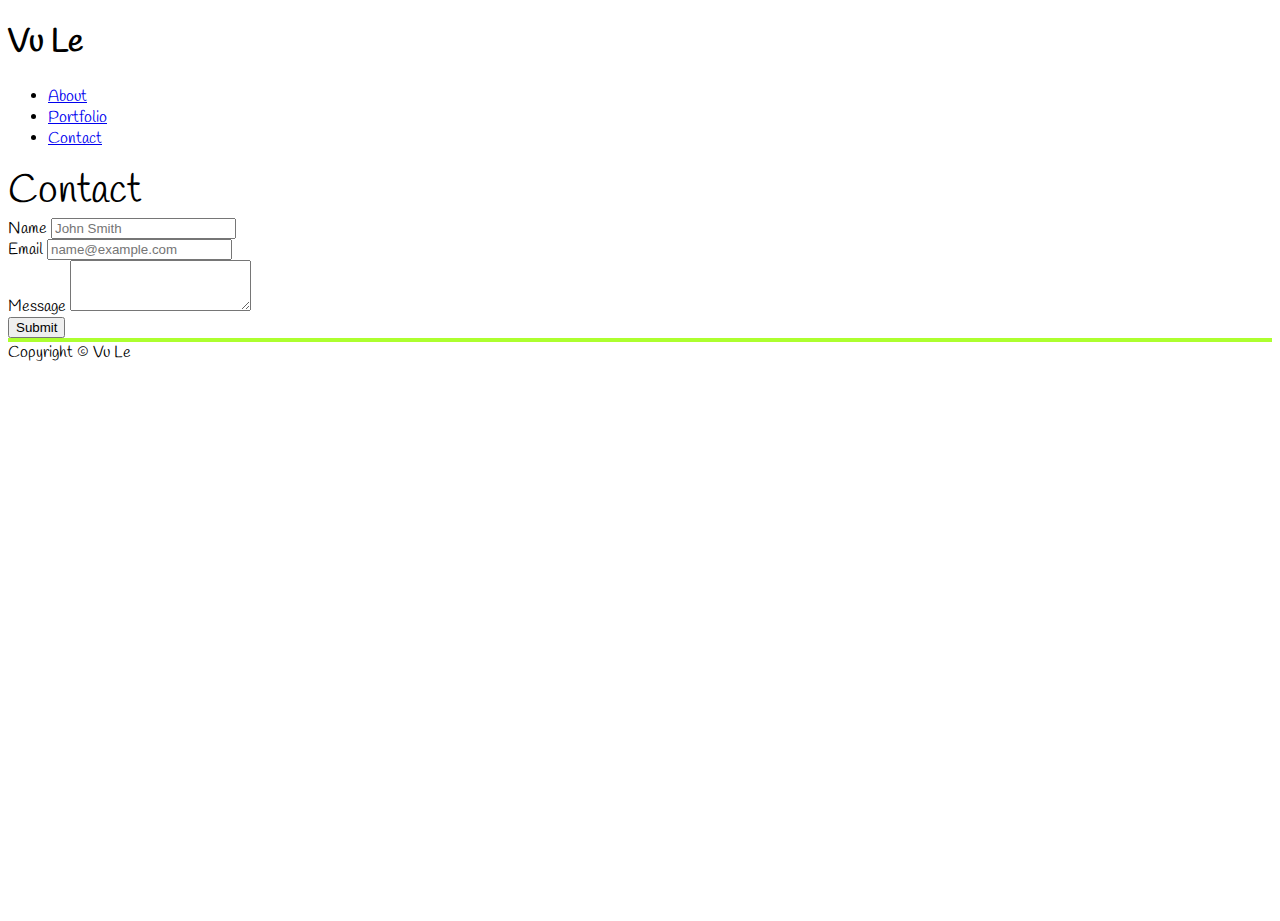
<file: contact.html>
<!DOCTYPE html>
<html>

<head>
  <meta charset="utf-8">
  <meta name="viewport" content="width=device-width, initial-scale=1, shrink-to-fit=no">
  <link rel="stylesheet" href="https://stackpath.bootstrapcdn.com/bootstrap/4.1.3/css/bootstrap.min.css" integrity="sha384-MCw98/SFnGE8fJT3GXwEOngsV7Zt27NXFoaoApmYm81iuXoPkFOJwJ8ERdknLPMO"
    crossorigin="anonymous">
  <link rel="stylesheet" href="assets/css/style.css">
  <link href="https://fonts.googleapis.com/css?family=Handlee|Tangerine:400,700" rel="stylesheet">
  <title>Vu Le's Portfolio</title>
</head>

<body>

  <!--NAV BAR-->
  <header class="sticky-top bg-white">
    <div class="container">
      <div class="navbar d-flex row align-items-center pt-0 pb-0 pr-0">
        <div class="col-12 col-xl-2 col-lg-3 col-md-3 col-sm-4 bg-secondary mb-0 mt-0 v-brand">
          <h1 class="display-4 text-center text-white">Vu Le</h1>
        </div>
        <div class="col-12 col-xl-9 col-lg-9 col-md-9 pr-0 col-sm-8">
          <ul class="nav nav-pills justify-content-xl-end justify-content-lg-end justify-content-md-end justify-content-sm-center justify-content-center">
            <li class="nav-item">
              <a class="nav-link text-secondary" href="index.html">About</a>
            </li>
            <li class="nav-item">
              <a class="nav-link text-secondary" href="portfolio.html">Portfolio</a>
            </li>
            <li class="nav-item">
              <a class="nav-link text-secondary pr-0" href="contact.html">Contact</a>
            </li>
          </ul>
        </div>
      </div>
    </div>
    </div>
  </header>

  <!--BODY/MAIN-->

  <div id="container-fluid backImg">
    <div class="container">
      <div id=container-inside>
        <div class="contact-header">Contact</div>

        <form>
          <div class="form-group">
            <label for="guest-name">Name</label>
            <input type="text" class="form-control" id="guest-name" placeholder="John Smith">
          </div>
          <div class="form-group">
            <label for="guest-email">Email</label>
            <input type="email" class="form-control" id="guest-email" placeholder="name@example.com">
          </div>
          <div class="form-group">
            <label for="guest-message">Message</label>
            <textarea class="form-control" id="guest-message" rows="3"></textarea>
          </div>
          <button type="submit" class="btn btn-secondary">Submit</button>
        </form>
    </div>
  </div>

</body>

<!--FOOTER-->

<footer>
  <div class="bg-secondary text-white text-center card-body fixed-bottom borders">Copyright © Vu Le</div>
</footer>

</html>
</file>
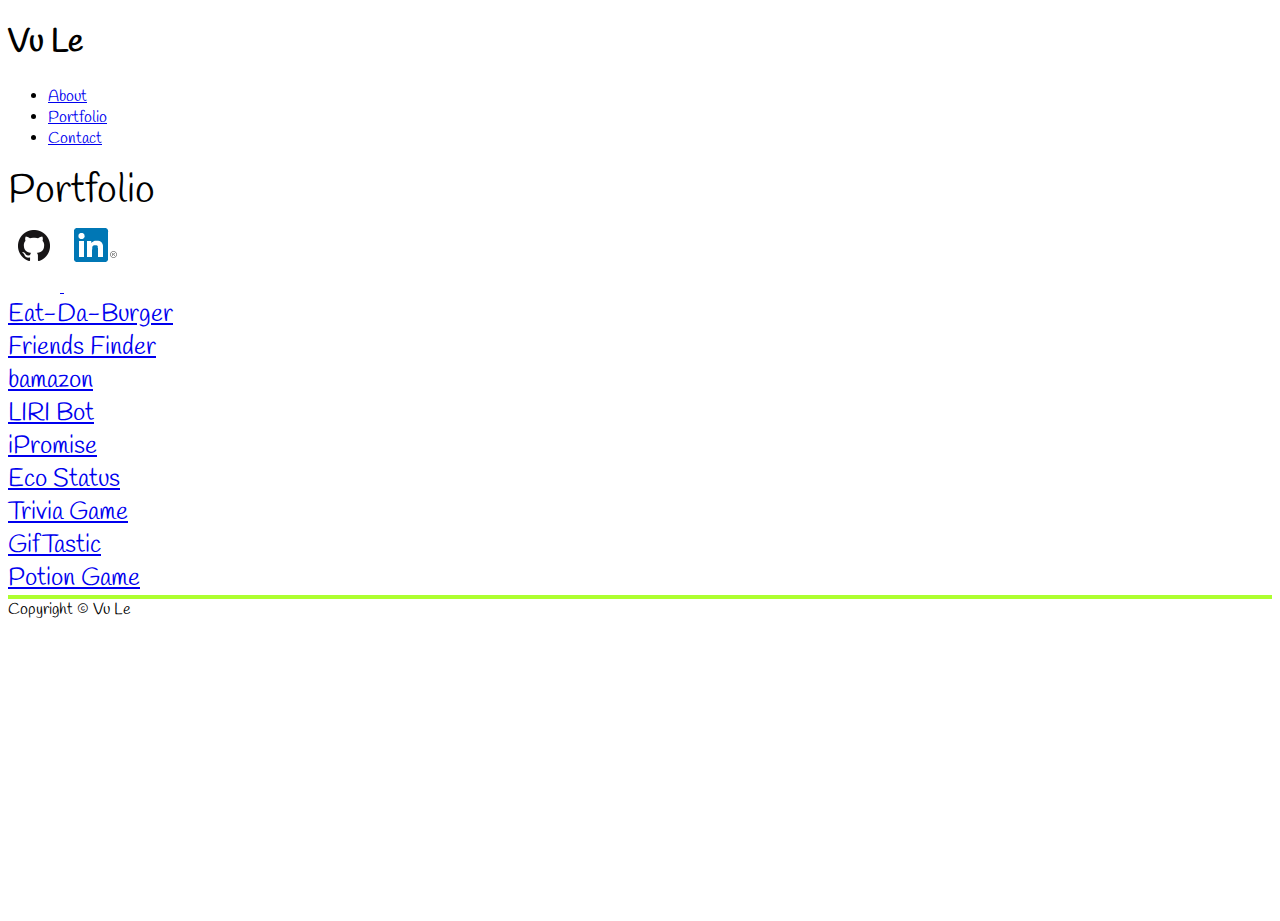
<file: portfolio.html>
<!DOCTYPE html>
<html>

<head>
  <meta charset="utf-8">
  <meta name="viewport" content="width=device-width, initial-scale=1, shrink-to-fit=no">
  <link rel="stylesheet" href="https://stackpath.bootstrapcdn.com/bootstrap/4.1.3/css/bootstrap.min.css" integrity="sha384-MCw98/SFnGE8fJT3GXwEOngsV7Zt27NXFoaoApmYm81iuXoPkFOJwJ8ERdknLPMO"
    crossorigin="anonymous">
  <link rel="stylesheet" href="assets/css/style.css">
  <link href="https://fonts.googleapis.com/css?family=Handlee|Tangerine:400,700" rel="stylesheet">
  <title>Vu Le's Portfolio</title>
</head>

<body>

  <!--NAV BAR-->
  <header class="sticky-top bg-white">
    <div class="container">
      <div class="navbar d-flex row align-items-center pt-0 pb-0 pr-0">
        <div class="col-12 col-xl-2 col-lg-3 col-md-3 col-sm-4 bg-secondary mb-0 mt-0 v-brand">
          <h1 class="display-4 text-center text-white">Vu Le</h1>
        </div>

        <div class="col-12 col-xl-9 col-lg-9 col-md-9 pr-0 col-sm-8">
          <ul class="nav nav-pills justify-content-xl-end justify-content-lg-end justify-content-md-end justify-content-sm-center justify-content-center">
            <li class="nav-item">
              <a class="nav-link text-secondary" href="index.html">About</a>
            </li>
            <li class="nav-item">
              <a class="nav-link text-secondary" href="portfolio.html">Portfolio</a>
            </li>
            <li class="nav-item">
              <a class="nav-link text-secondary pr-0" href="contact.html">Contact</a>
            </li>
          </ul>
        </div>
      </div>
    </div>
    </div>
  </header>

  <!--BODY/MAIN-->

  <div id="container-fluid backImg">
    <div class="container">
      <div class="contact-header d-inline">Portfolio</div>
      <div class="social-header d-inline">
        <a href="https://github.com/vule87">
          <img class="social" src="./assets/images/GitHub-Mark/PNG/GitHub-Mark-32px.png">
        </a>
        <a href="https://www.linkedin.com/in/vu-le-687a7240/">
          <img class="social" src="./assets/images/linkedin_logo_package/LinkedIn [in]/Screen/2-Color/In-2C-34px-R.png">
        </a>
      </div>
      <div class="port">
        <div class="port-img float-sm-left d-inline col-sm-12 col-md-3">
          <a href="https://github.com/vule87/burger">Eat-Da-Burger</a>
        </div>
        <div class="port-img float-sm-left d-inline col-sm-12 col-md-3">
          <a href="https://github.com/vule87/Friends-Finder">Friends Finder</a>
        </div>
        <div class="port-img float-sm-left d-inline col-sm-12 col-md-3">
          <a href="https://github.com/vule87/bamazon">bamazon</a>
        </div>
        <div class="port-img float-sm-left d-inline col-sm-12 col-md-3">
          <a href="https://github.com/vule87/liri-node-app">LIRI Bot</a>
        </div>
        <div class="port-img float-sm-left d-inline col-sm-12 col-md-3">
          <a href="https://dashboard.heroku.com/apps/ipromise-2020">iPromise</a>
        </div>
        <div class="port-img float-sm-left d-inline col-sm-12 col-md-3">
          <a href="https://chainfire21.github.io/Project1/">Eco Status</a>
        </div>
        <div class="port-img float-sm-left d-inline col-sm-12 col-md-3">
          <a href="https://vule87.github.io/TriviaGame/">Trivia Game</a>
        </div>
        <div class="port-img float-sm-left d-inline col-sm-12 col-md-3">
          <a href="https://vule87.github.io/GifTastic/">GifTastic</a>
        </div>
        <div class="port-img float-sm-left d-inline col-sm-12 col-md-3">
          <a href="https://vule87.github.io/unit-4-game/">Potion Game</a>
        </div>
      </div>
    </div>
  </div>
</body>

<!--FOOTER-->

<footer>
  <div class="bg-secondary text-white text-center card-body fixed-bottom borders">Copyright © Vu Le</div>
</footer>

</html>
</file>
<file: assets/css/style.css>
html, body {
  height: 100%;
  font-family: 'Handlee', cursive;
}

.backImg {
  background: url(./assets/images/bodybg.png);
}

.borders {
  border-top: 4px solid greenyellow;
}

.navbar {
  padding: 0;
  max-width: 960px;
}

.container {
  padding-left: 0;
  padding-right: 0;
  max-width: 960px;
}

.row {
  margin: 0;
}

.h-75 {
  overflow: auto;
}

.contact-header {
  font-size: 40px;
}

.social {
  padding: 10px;
  padding-bottom: 30px;
}

.port-img {
  font-size: 25px;
}
</file>
